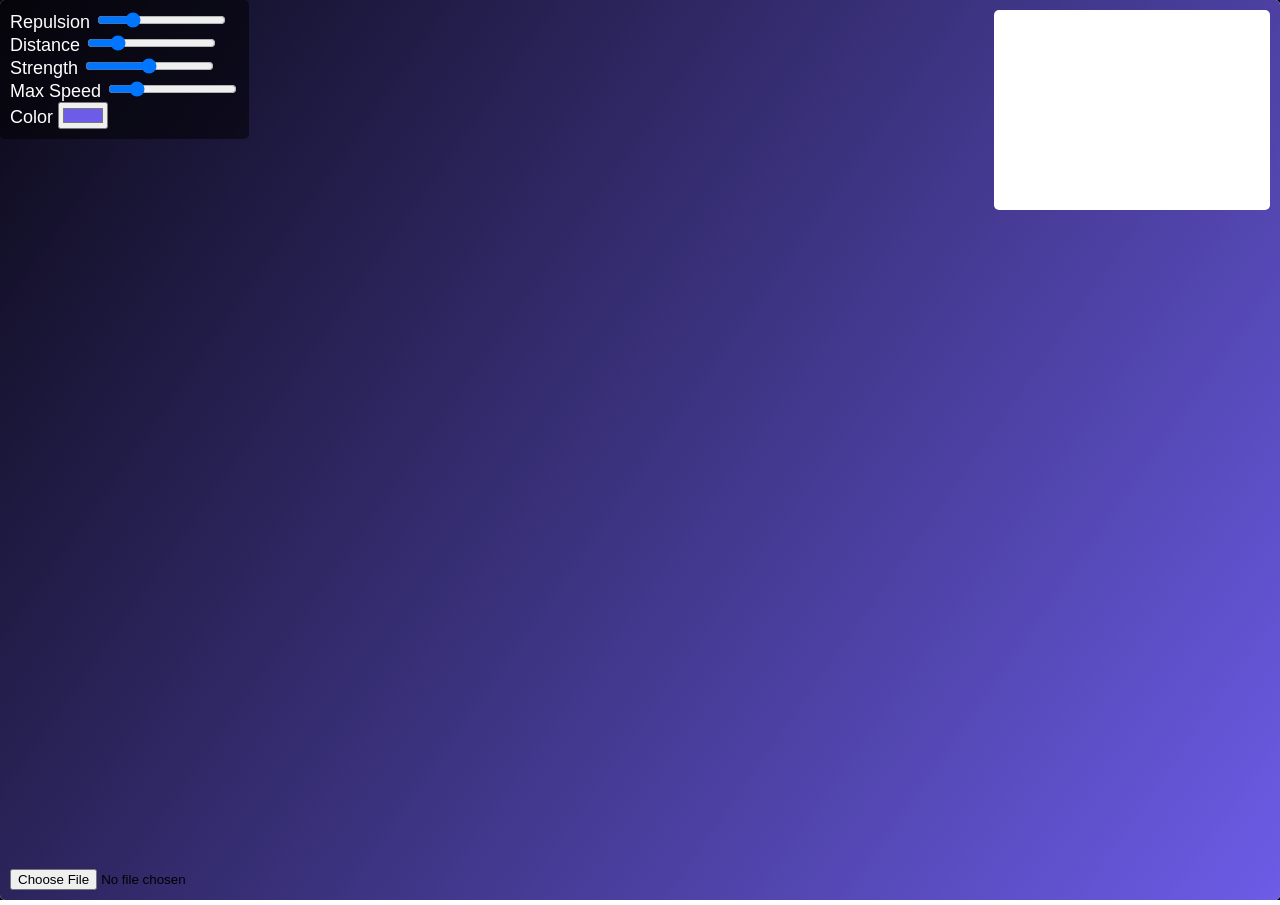
<file: eod/index.html>
<!DOCTYPE html>
<html>
<head>
  <link rel="stylesheet" href="style.css">
</head>
<body>
  <canvas id="canvas"></canvas>
  <div style="position:absolute;top:0px;padding:10px;background:#00000086;border-radius:5px;color:white;">
    <label for="repulsion">Repulsion</label>
    <input type="range" min="0" max="1000" value="250" id="repulsion">
    <br>
    <label for="distance">Distance</label>
    <input type="range" min="1" max="1000" value="200" id="distance">
    <br>
    <label for="strength">Strength</label>
    <input type="range" min="1" max="400" value="200" id="strength">
    <br>
    <label for="maxspeed">Max Speed</label>
    <input type="range" min="100" max="5000" value="1000" id="maxspeed">
    <br>
    <label for="colorpicker">Color</label>
    <input type="color" value="#6c5ce7" id="colorpicker">
  </div>
    <div class="display">
      <h1 id="header"></h1>
      <h id="comment"></h>
    </div>    
  <input type="file" id="fileInput" accept=".json">
</body>
</html>
<script src="stuff.js"></script>
</file>
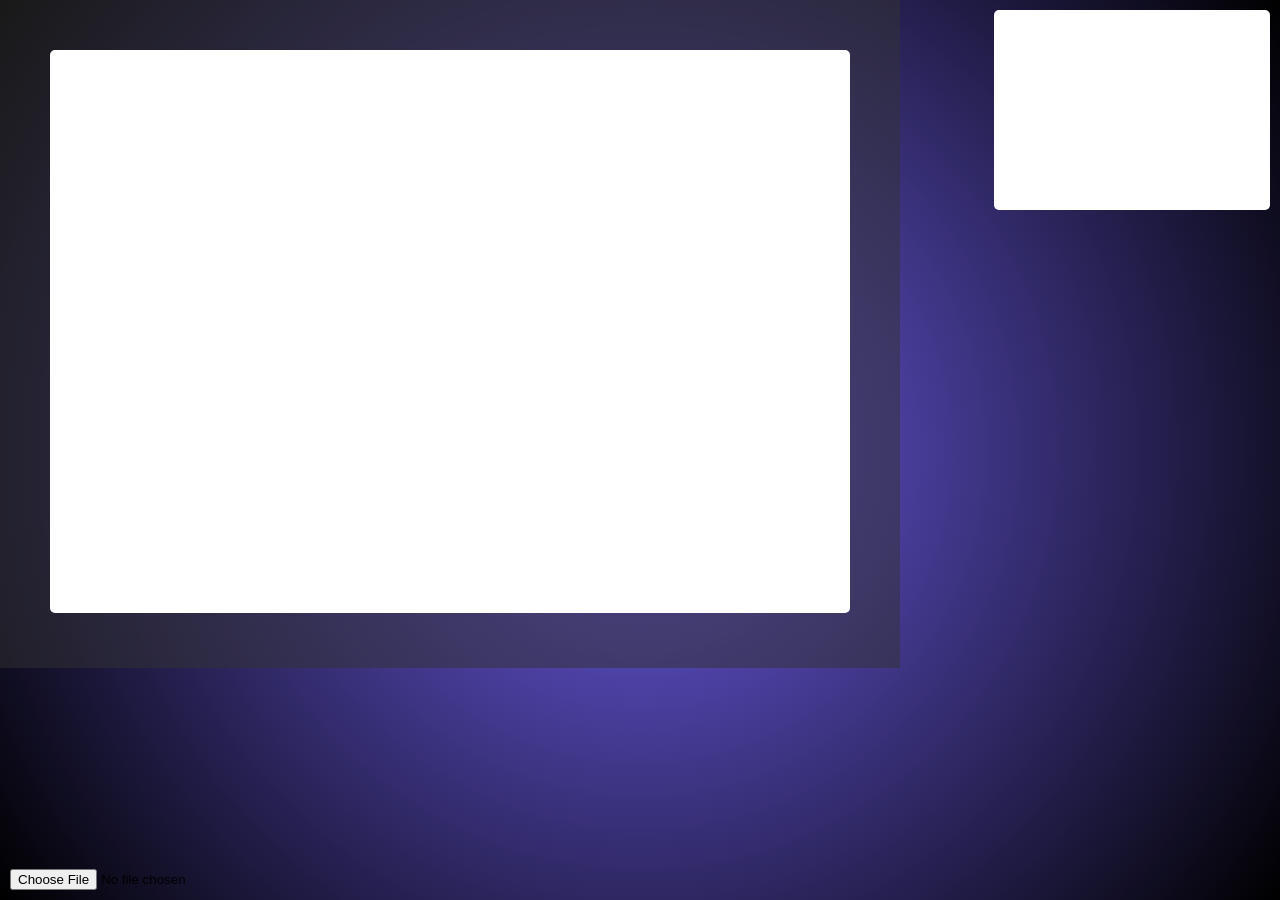
<file: eod/EoDDisplay.html>
<!DOCTYPE html>
<html>
<head>
  <link rel="stylesheet" href="style.css">
</head>
<body>
    <div class="container">
      <canvas id="canvas"></canvas>
      <div style="display:flex;">  
        <div class="display">
          <h1 id="header"></h1>
          <h id="comment"></h>
        </div>    
        <input type="file" id="fileInput" accept=".json">
      </div>

    </div>
</body>
</html>
<script src="stuff.js"></script>
</file>
<file: eod/style.css>
html, body {
  margin: 0;
  min-height: 100%;
}

body {
  min-height: 100vh;
  background: radial-gradient(circle at center, #6c5ce7, #000);
  background-attachment: fixed;
  font-family: "Clear Sans", "Helvetica Neue", Arial, sans-serif;
  font-size: 18px; 
  overflow-y:hidden;
}

.container {
    padding:50px;
    width:800px;
    height:auto;
    background:rgba(50,50,50,.5)
}
#canvas {
    height:auto;
    width:100%;
    border-radius:5px;
    background-color:white;
}
.display {
    position:absolute;
    right:0px;
    top:0px;
    padding:10px;
    margin:10px;
    width:20%;
    height:auto;
    min-height:20%;
    border-radius:5px;
    background-color:white;
}
#fileInput {
    position:absolute;
    bottom:0px;
    left:0px;
    padding:10px;
}
</file>
